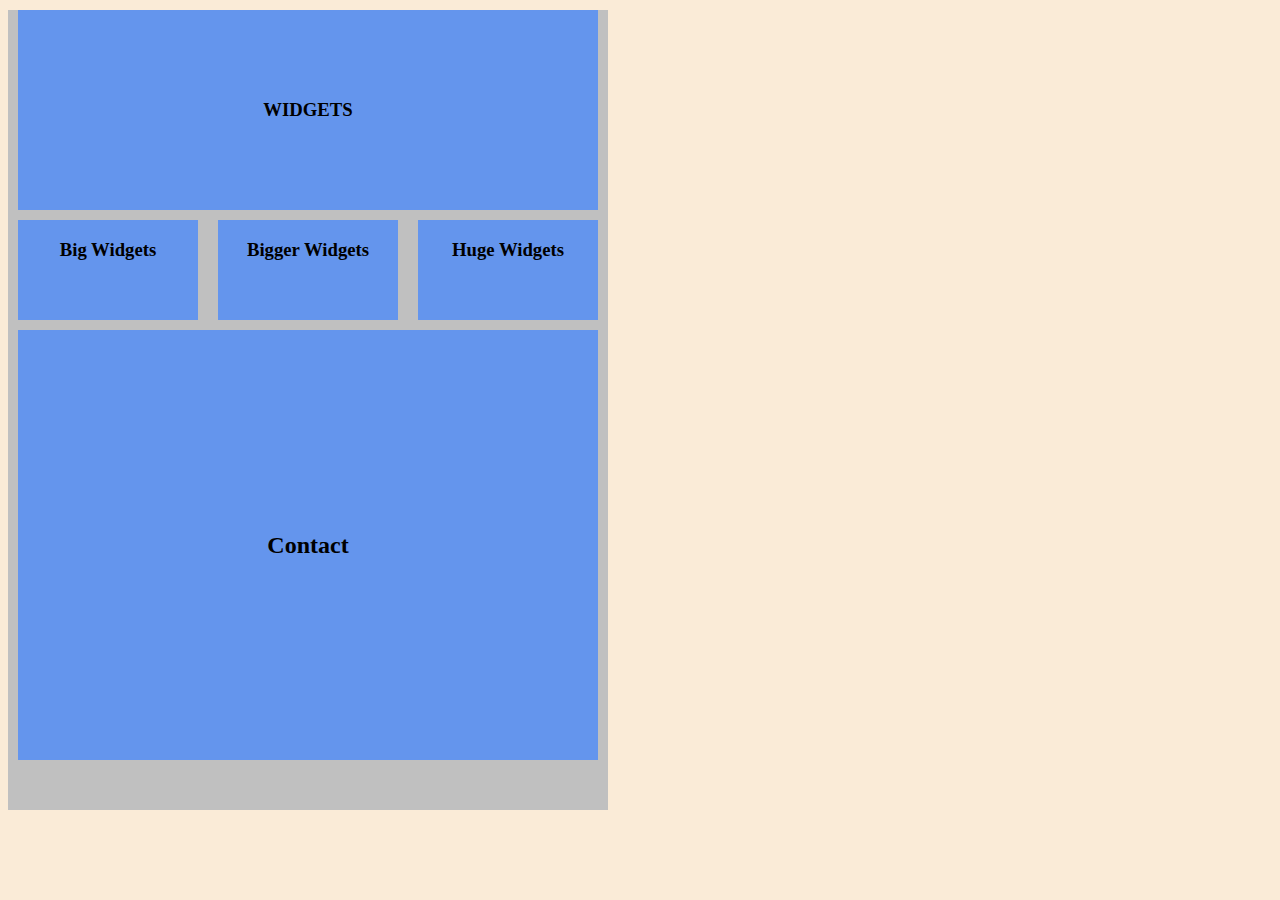
<file: Homework2/Widgets/index.html>
<!doctype html>
<html lang="en">
<head>
    <meta charset="UTF-8">
    <meta name="viewport"
          content="width=device-width, user-scalable=no, initial-scale=1.0, maximum-scale=1.0, minimum-scale=1.0">
    <meta http-equiv="X-UA-Compatible" content="ie=edge">
    <title>Document</title>
    <link rel="stylesheet" href="main.css">
</head>
<body>
<div class="container">
    <div class="widget">
        <h3>WIDGETS</h3>
    </div>
    <div class="big-widgets">
        <div class="widgets-trio">
            <h3>Big Widgets</h3>
        </div>
        <div class="widgets-trio">
            <h3>Bigger Widgets</h3>
        </div>
        <div class="widgets-trio">
            <h3>Huge Widgets</h3>
        </div>
    </div>
    <div class="contact">
        <h2>Contact</h2>
    </div>
</div>
</body>
</html>
</file>
<file: Homework2/Widgets/main.css>
body {
    background: antiquewhite;
}
.container {
    background: silver;
    justify-content: center;
    align-items: center;
    width: 600px;
    height: 800px;
}
.widget {
    display: flex;
    justify-content: center;
    align-items: center;
    background: cornflowerblue;
    width: auto;
    height: 200px;
    margin: 10px;
}
.big-widgets {
    display: flex;
    justify-content: space-between;
    align-items: center;
    background: silver;
    width: auto;
    height: 100px;
    margin: 10px;
}
.widgets-trio {
    background: cornflowerblue;
    justify-content: center;
    text-align: center;
    width: 180px;
    height: 100px;
}
.contact {
    display: flex;
    justify-content: center;
    align-items: center;
    background: cornflowerblue;
    width: auto;
    height: 430px;
    margin: 10px;
}
</file>
